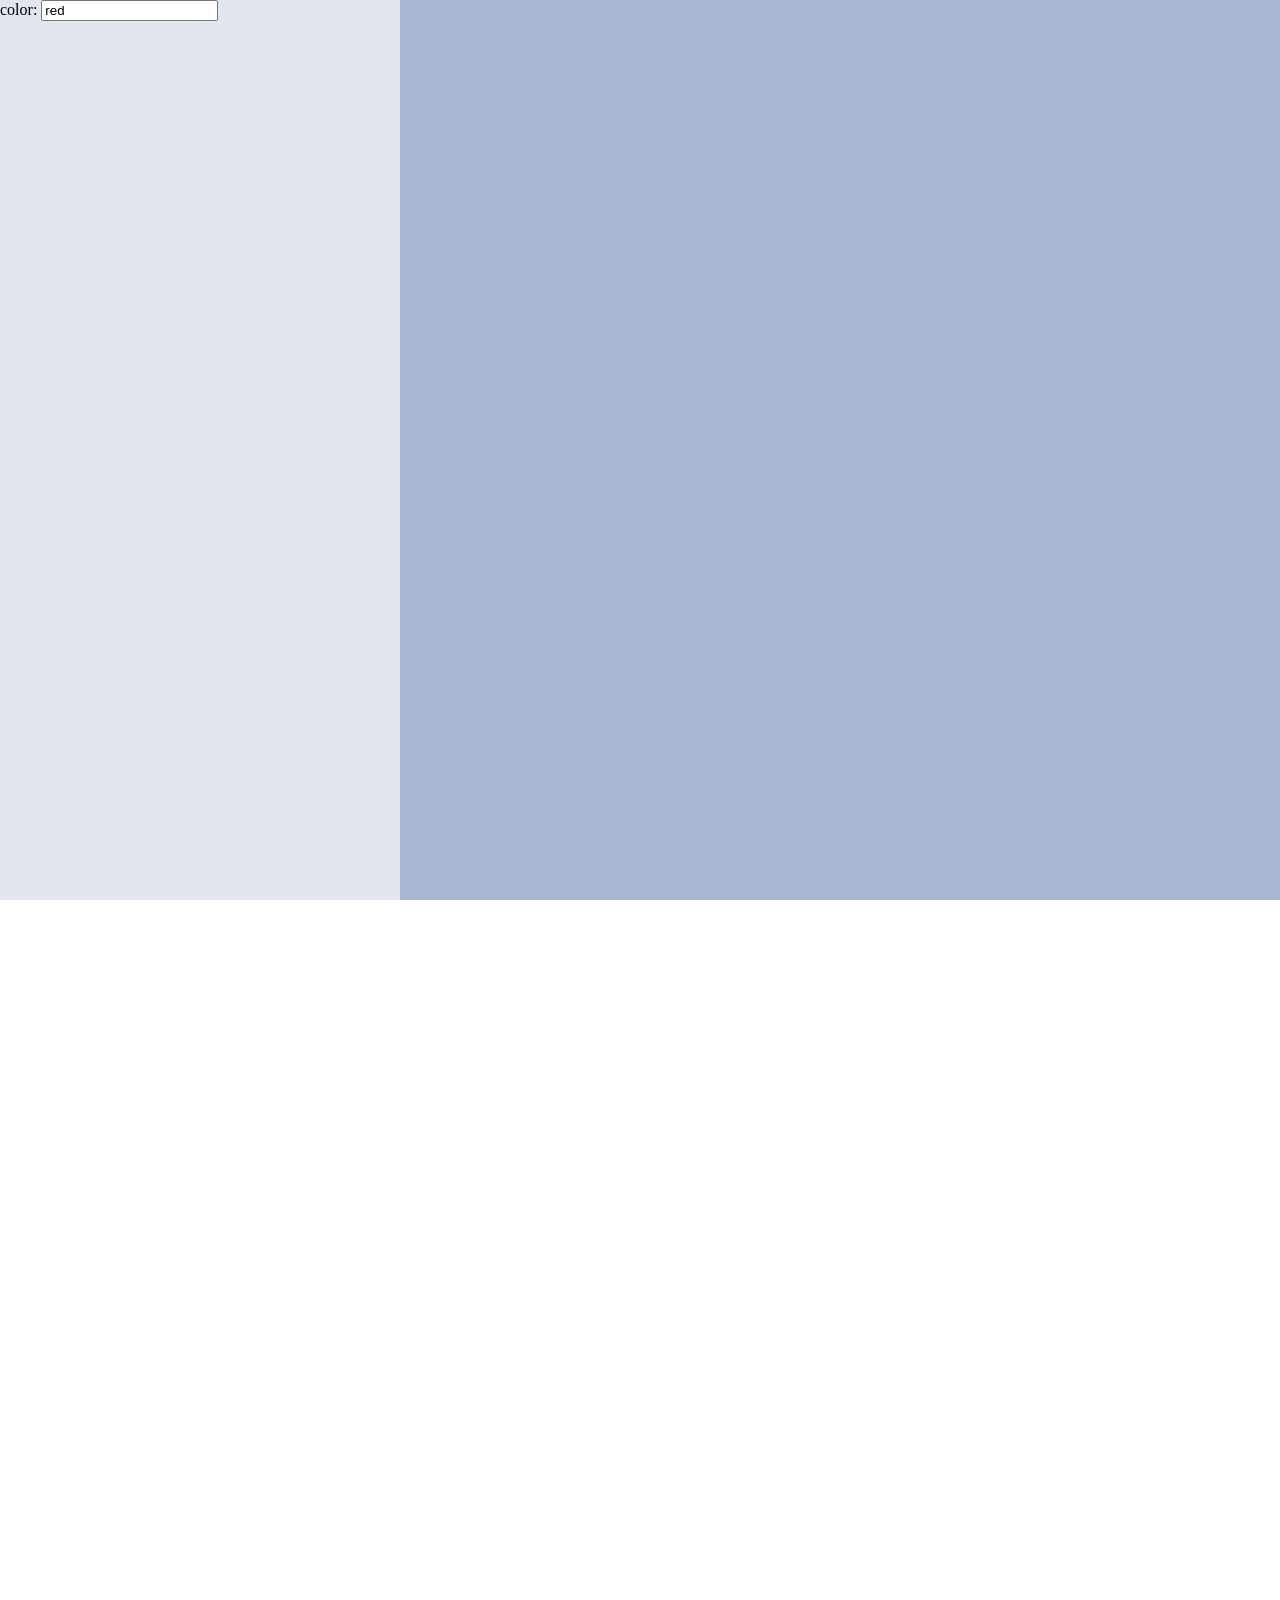
<file: 2d-game/index_copy.html>
<!DOCTYPE html>
<html>
  <head>
    <style type = "text/css">
#container {
    background-color: #a7b7d1;
    position: absolute;
top: 0px;
right: 0px;
bottom: 0px;
left: 0px;
}
#controls{
  background-color: #e1e6ef;
  float: left;
  height: 900px;
  width: 400px;
}
#gridMap{
height: 900px;
width:900px;

}

    </style>
  </head>

  <body>

    <div id = "container">
      <div id = "controls" >
        <form method="post">
          color: <input type = "text" value = "red">
        </form>
      </div>
      <canvas id = 'gridMap' height= "900" width="900"></canvas>
    </div>

<script src = "main_copy.js">
</script>
</body>


</html>
</file>
